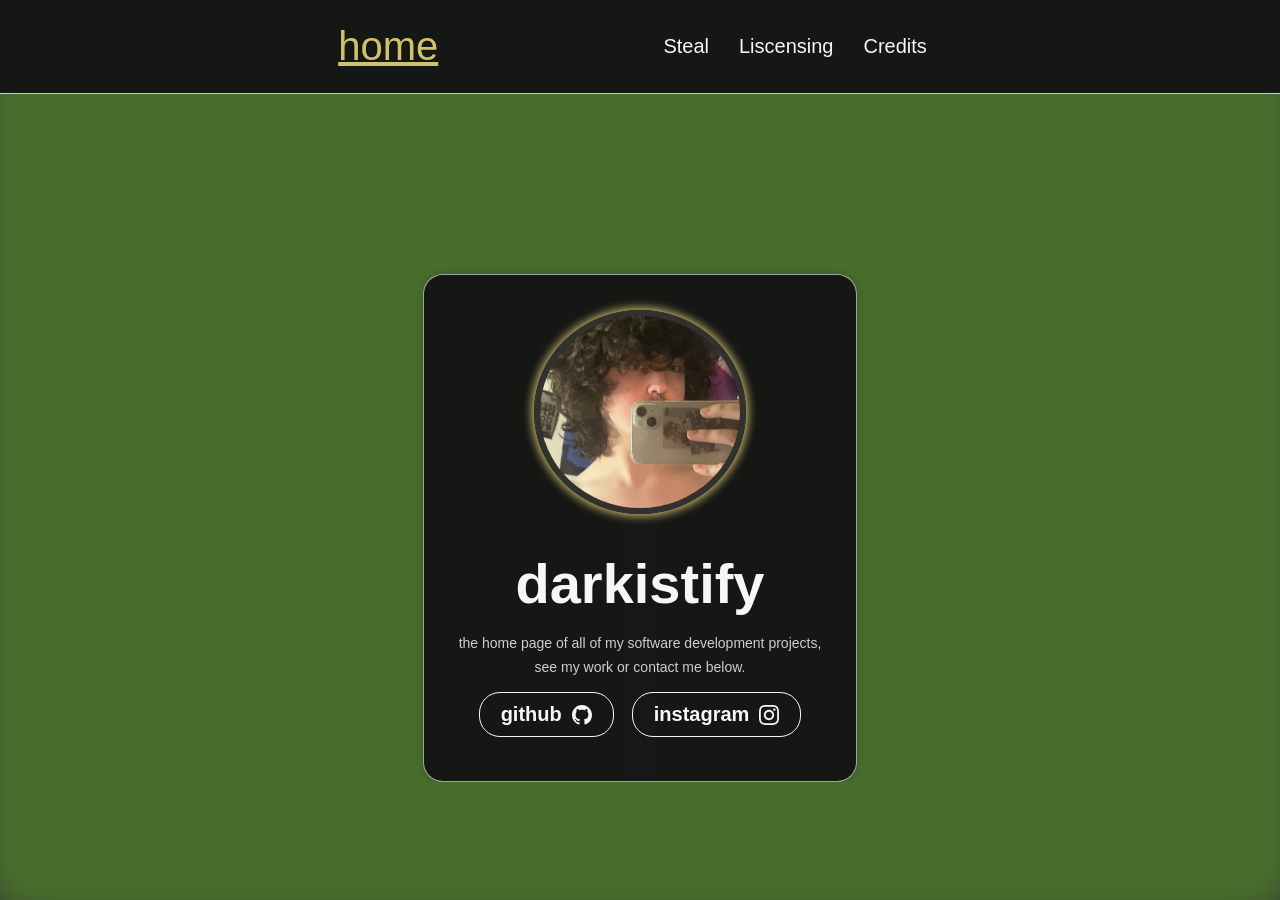
<file: pages/index.html>
<!DOCTYPE html>
<html lang="en">
<head>
    <meta charset="UTF-8">
    <meta name="viewport" content="width=device-width, initial-scale=1.0">
    <title>Rexsheet</title>
    <link rel="stylesheet" href="../styling/styles.css">
</head>
<body>
    <header>
        <a class="fane active" href="index.html">home</a>
        <nav class="nav-bar">

            <ul class="nav__links">
                <li class="nav-item"><a href="steal.html">Steal</a></li>
                <li class="nav-item"><a href="liscensing.html">Liscensing</a></li>
                <li class="nav-item"><a href="credits.html">Credits</a></li>
            </ul>
        </nav>

        </div>
    </header>
        
        <div class="inedx-hero">
        <div class="inner">
            <img src="../images/IMG_2471_CROP.jpeg" class="profile-picture index" id="profile-picture" onload="load()" onerror="error()" alt="error">

            <h1 class="title">darkistify</h1>
            <p class="description">the home page of all of my software development projects,</p>
            <p1 class="description">see my work or contact me below.</p1>

            <div class="buttons">
            <a href="https://github.com/darkistifyy" target="_blank" rel="noopener noreferrer" style="text-decoration:none">
                <button class="fane-invite-btn">
                    <span>github</span>

                    <!--<svg width="24" height="24" viewBox="0 0 24 24" fill="none" stroke="currentColor" stroke-width="2">
                        <rect x="3" y="3" width="6" height="6" rx="1" fill="#fff"></rect>
                        <rect x="15" y="3" width="6" height="6" rx="1" fill="#fff"></rect>
                        <rect x="3" y="15" width="6" height="6" rx="1" fill="#fff"></rect>
                        <rect x="15" y="15" width="6" height="6" rx="1" fill="#fff"></rect>-->
                        <svg stroke="currentColor" fill="currentColor" stroke-width="0" viewBox="0 0 16 16" height="1em" width="1em" xmlns="http://www.w3.org/2000/svg"><path d="M8 0C3.58 0 0 3.58 0 8c0 3.54 2.29 6.53 5.47 7.59.4.07.55-.17.55-.38 0-.19-.01-.82-.01-1.49-2.01.37-2.53-.49-2.69-.94-.09-.23-.48-.94-.82-1.13-.28-.15-.68-.52-.01-.53.63-.01 1.08.58 1.23.82.72 1.21 1.87.87 2.33.66.07-.52.28-.87.51-1.07-1.78-.2-3.64-.89-3.64-3.95 0-.87.31-1.59.82-2.15-.08-.2-.36-1.02.08-2.12 0 0 .67-.21 2.2.82.64-.18 1.32-.27 2-.27s1.36.09 2 .27c1.53-1.04 2.2-.82 2.2-.82.44 1.1.16 1.92.08 2.12.51.56.82 1.27.82 2.15 0 3.07-1.87 3.75-3.65 3.95.29.25.54.73.54 1.48 0 1.07-.01 1.93-.01 2.2 0 .21.15.46.55.38A8.01 8.01 0 0 0 16 8c0-4.42-3.58-8-8-8"/></svg>
                        

                    </svg>
                </button>
            </a>
        
            <a href="https://www.instagram.com/darkistifyy/" target="_blank" rel="noopener noreferrer" style="text-decoration:none">
                <button class="discord-invite-btn">
                    <span>instagram</span>
                    <svg stroke="currentColor" fill="currentColor" stroke-width="0" viewBox="0 0 24 24" height="1em" width="1em" xmlns="http://www.w3.org/2000/svg"><path d="M12 2.163c3.204 0 3.584.012 4.85.07 3.252.148 4.771 1.691 4.919 4.919.058 1.265.069 1.645.069 4.849 0 3.205-.012 3.584-.069 4.849-.149 3.225-1.664 4.771-4.919 4.919-1.266.058-1.644.07-4.85.07-3.204 0-3.584-.012-4.849-.07-3.26-.149-4.771-1.699-4.919-4.92-.058-1.265-.07-1.644-.07-4.849 0-3.204.013-3.583.07-4.849.149-3.227 1.664-4.771 4.919-4.919 1.266-.057 1.645-.069 4.849-.069zm0-2.163c-3.259 0-3.667.014-4.947.072-4.358.2-6.78 2.618-6.98 6.98-.059 1.281-.073 1.689-.073 4.948 0 3.259.014 3.668.072 4.948.2 4.358 2.618 6.78 6.98 6.98 1.281.058 1.689.072 4.948.072 3.259 0 3.668-.014 4.948-.072 4.354-.2 6.782-2.618 6.979-6.98.059-1.28.073-1.689.073-4.948 0-3.259-.014-3.667-.072-4.947-.196-4.354-2.617-6.78-6.979-6.98-1.281-.059-1.69-.073-4.949-.073zm0 5.838c-3.403 0-6.162 2.759-6.162 6.162s2.759 6.163 6.162 6.163 6.162-2.759 6.162-6.163c0-3.403-2.759-6.162-6.162-6.162zm0 10.162c-2.209 0-4-1.79-4-4 0-2.209 1.791-4 4-4s4 1.791 4 4c0 2.21-1.791 4-4 4zm6.406-11.845c-.796 0-1.441.645-1.441 1.44s.645 1.44 1.441 1.44c.795 0 1.439-.645 1.439-1.44s-.644-1.44-1.439-1.44z"/></svg>
                    </svg>
                </button>
            </a>
        </div>
        </div>
        </div>
    <div class="background">
        <div class="bg-layer"></div>
        <div class="bg-layer"></div>
        <div class="bg-layer"></div>
    </div>

    <script type="text/javascript" src="../javascript/ddid.js"></script>

</body>
</html>
</file>
<file: styling/styles.css>
:root {
  --primary-color: #dac772;
  --old-primary-color: #7289da;
  --button-color-g: #679c40;
  --button-hover-g: #6ea745;
  --hyperlink-hover-p: #7289da;
  --old-bg-color-b: #111111;
  --bg-color: #679c40;
}

body {
    font-family: 'Montserrat', sans-serif;
    margin: 0;
    padding: 0;
    background-color: #2f3136;
    overflow: hidden;
  }
  
  .container {

    height: 100%;
    width: 100%;
    display: flex;
    align-items: center;
    justify-content: center;
  }

  .nav-bar {
    background-color: rgb(20, 19, 20);
    display: flex;
  }

  li, a, button {
    font-weight: 500;
    font-size: 20px;
    color: #edf0f1;
    text-decoration: none;
  }

  header {
    background-color: rgba(20, 19, 20);
    margin:0;
    display: flex;
    justify-content: space-evenly;
    align-items: center;
    padding: 20px 10%;
    border-bottom-style: solid;
    border-bottom-width: 1px;
    border-bottom-color:#d4d4d8;
    opacity: 95%;
  }

  .fane {
    display: flex;
    cursor: pointer;
    font-size: 40px;
    text-decoration: underline;
    /*
    background-color: #2f3136;
    padding: 0.5%;
    padding-top:0.2%;
    border-radius: 8%;
    */
    transition: all 0.3s ease 0s;
  }

  .fane:hover {
    color: var(--primary-color);
  }

  .fane.active {
    color: var(--primary-color);
  }

  .nav__links {

    justify-content: center;
    align-items: center;
    grid-row: inherit;
  }

  .nav__links li {
    display: inline-block;
  }

  .nav__links li a {
    transition: all 0.3s ease 0s;
  }

  .nav__links li a:hover {
    color: var(--primary-color);
  }

  .nav__links>.active>a {
    color: var(--primary-color);
  }

  button {
    padding: 9px 25px;
    margin:auto;
    background-color: var(--primary-color);
    box-shadow: inset;
    outline: 1px solid;
    outline-color: rgba(255, 255,255 .5);
    outline-offset: 0px;
    text-shadow: none;
    transition: all 1250ms cubic-bezier(0.19, 1 ,0.22, 1);
    border: none;
    border-radius: 50px;
    cursor: pointer;
    transition: all 0.3s ease 0s;
  }

  button:hover {
    background-color: var(--primary-color);
    border: 1px solid;
    box-shadow: inset 0 0 20px rgba(255, 255, 255, .5), 0 0 20px rgba(255, 255, 255, .2);
    outline-color: rgba(255, 255, 255, 0);
    outline-offset: 15px;
    text-shadow: 1px 1px 2px #427388;
  }

  .nav-bar ul {
    text-wrap: nowrap;
    object-fit: scale-down;
    display: flex;
    grid-column: auto;
    justify-content: center;
    flex-direction: row;

    padding: 0px;
    margin: 0px;
  }

  .nav-bar a {
    color: white;
    text-decoration: none;
    padding: 15px;
    display: inline-block;
    text-align: center;
  }
  


  .bg-layer {
    position: fixed;
    z-index: -1;
    width: 100%;
    height: 100%;
    bottom: 0;
    left: 0;
    right: 0;
    top: 0;

    animation: scroll 100s linear infinite;
    background: url("https://images.unsplash.com/photo-1465146633011-14f8e0781093?ixlib=rb-1.2.1&ixid=eyJhcHBfaWQiOjEyMDd9&auto=format&fit=crop&w=3450&q=80"),
      var(--bg-color);
    color: #eee;
    filter: blur(22px) brightness(70%);
  }
  
  .hero {
    margin-top: 20vh;

    position:flex;


    overflow: hidden;
    width: fixed auto;

    margin: 15vh;
    position: flex;
    justify-content: center;
    align-items: center;
    display: flex;
    flex-flow: column;
    padding: 35px;
    background-color: rgb(20, 19, 20);
    
    border-width: 1px;
    border-color: #ffffff9f;
    border-style: solid;
    opacity: 95%;
    border-radius: 20px;
    box-shadow: 0 0 10px rgba(0, 0, 0, 0.2);
  }
  
  .inedx-hero {
    position: relative;
    overflow: hidden;
    display: flex;
    align-items: center;
    justify-content: center;
  }

  .inedx-hero .inner {
    z-index: 1;
    margin-top: 20vh;

    position:flex;

    width: 100% auto;
    height: 100% auto;

    overflow: hidden;

    position: relative;
    justify-content: center;
    align-items: center;
    display: flex;
    flex-flow: column;
    
    padding: 35px;
    background-color: rgb(20, 19, 20);
    
    border-width: 1px;
    border-color: #ffffff9f;
    border-style: solid;
    
    opacity: 95%;
    border-radius: 20px;
    box-shadow: 0 0 10px rgba(0, 0, 0, 0.2);
  }

  .inedx-hero::before {
    content: "";
    display: block;
    background: linear-gradient(
      90deg,
      rgba(255, 255, 255, 0) 0%,
      rgba(102, 102, 102, 0.75) 50%,
      rgba(255, 255, 255, 0) 100%
    );
    height: 600px;
    width: 100px;
    transform: translate(0);
    position: absolute;
    animation: rotate 5s linear forwards infinite;
    z-index: 0;
    top: 50%;
    transform-origin: top center;
  }

  .profile-picture {
    border-radius: 50%;
    border-color: #312f2f /*#4341b7*/;
    border-width: 0.67vh;
    border-style: solid;
    box-shadow: 0px 0px 10px 2px #dac772 ;
  }

  .profile-picture.index {
    width: 200px;
    height: auto;

  }

  .hyperlink {
    font-size: 14px;
    color: lightskyblue;
    transition: all 0.3s ease 0s;
  }

  .hyperlink:hover {
    color: var(--primary-color);

    
    outline-color: rgba(255, 255, 255, 0);
    outline-offset: 1px;

  }


  .title {
    font-size: 3.5rem ;
    font-weight: bold;
    color: #fff;
    margin-bottom: 5px;
  }

  .subtitle {
    font-size: 1.2rem;
    font-weight: bold;
    color: #fff;
    margin-bottom: 5px;
  }
  
  .description {

    font-size: 14px;
    font-display:inherit;
    color: #d4d4d8;
    margin-bottom: 8px;
    text-align: center;
    font-size: min(5vv, 25px);
  }
  
  .buttons {
    object-fit: scale-down;
    display: flex;
    grid-column: auto;
    justify-content: center;
    flex-direction: row;
  }

  .fane-invite-btn {
    grid-column: auto;
    background-color: var(--button-color);
    margin:10px;
    color: #fff;
    border: 0;
    box-shadow: inset;
    outline: 1px solid;
    outline-color: rgba(255, 255,255 .5);
    outline-offset: 0px;
    text-shadow: none;
    transition: all 1250ms cubic-bezier(0.19, 1 ,0.22, 1);
    padding: 10px 21px;
    font-size: 20px;
    font-weight: bold;
    border-radius: 20px;
    cursor: pointer;
    display: flex;
    flex-flow: row;
    align-items: center;
    justify-content: center;
  }
  
  .fane-invite-btn svg {
    margin-left: 10px;
    fill: #fff;
  }
  
  .fane-invite-btn:hover {
    background-color: var(--primary-color);
    border: 1px solid;
    box-shadow: inset 0 0 20px rgba(255, 255, 255, .5), 0 0 20px rgba(255, 255, 255, .2);
    outline-color: rgba(255, 255, 255, 0);
    outline-offset: 15px;
    text-shadow: 1px 1px 2px #427388;
  }
  
  .fane-invite-btn:hover svg {
    fill: #fff;
  }
  
  .discord-invite-btn {
    grid-column: auto;
    background-color: var(--button-color);
    margin:10px;
    color: #fff;
    border: 0;
    box-shadow: inset;
    outline: 1px solid;
    outline-color: rgba(255, 255,255 .5);
    outline-offset: 0px;
    text-shadow: none;
    transition: all 1250ms cubic-bezier(0.19, 1 ,0.22, 1);
    padding: 10px 21px;
    font-size: 20px;
    font-weight: bold;
    border-radius: 20px;
    cursor: pointer;
    display: flex;
    flex-flow: row;
    align-items: center;
    justify-content: center;
  }
  
  .discord-invite-btn svg {
    margin-left: 10px;
    fill: #fff;
  }
  
  .discord-invite-btn:hover {
    background-color: var(--primary-color);
    border: 1px solid;
    box-shadow: inset 0 0 20px rgba(255, 255, 255, .5), 0 0 20px rgba(255, 255, 255, .2);
    outline-color: rgba(255, 255, 255, 0);
    outline-offset: 15px;
    text-shadow: 1px 1px 2px #427388;
  }
  
  .discord-invite-btn:hover svg {
    fill: #fff;
  }
  

  @keyframes scroll {
    100% {
      background-position: 0px -400%;
    }
  }
  
  /* Fallback if the operatring system prefers reduced motion*/
  @media (prefers-reduced-motion) {
    .wrapper {
      animation: scroll 800s linear infinite;
    }
  }
/*
  @media (min-width: 670px) {
    .title {
      font-size: 3.5rem;
    }
  }

  @media (min-width: 670px) {
    .subtitle {
      font-size: 1.5rem;
    }
  }
</file>
